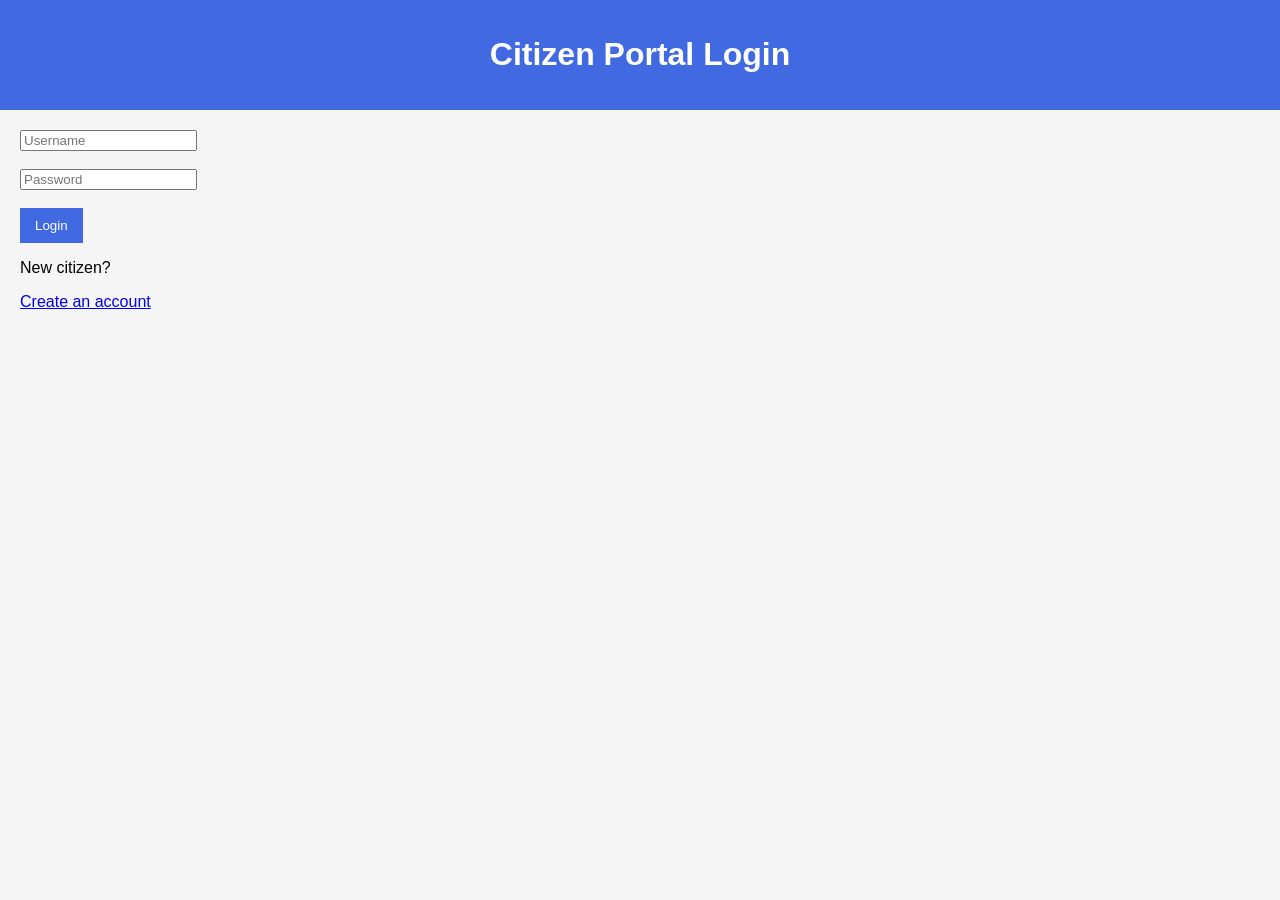
<file: index.html>
<!DOCTYPE html>
<html>

<head>
<title>Mabruenia Citizen Portal</title>
<link rel="stylesheet" href="style.css">
</head>

<body onload="checkLogin()">

<header>
<h1>Kingdom of Mabruenia</h1>
</header>

<nav>

<a href="index.html">Home</a>
<a href="profile.html">Profile</a>
<a href="announcements.html">Announcements</a>
<a href="admin.html">Admin</a>
<a href="registry.html">Citizen Registry</a>

<button onclick="logout()">Logout</button>

</nav>

<div class="container">

<div class="card">
<h2>Welcome Citizen</h2>
<p>Welcome to the Mabruenia Government Portal.</p>
</div>

</div>

<script src="script.js"></script>

</body>
</html>
</file>
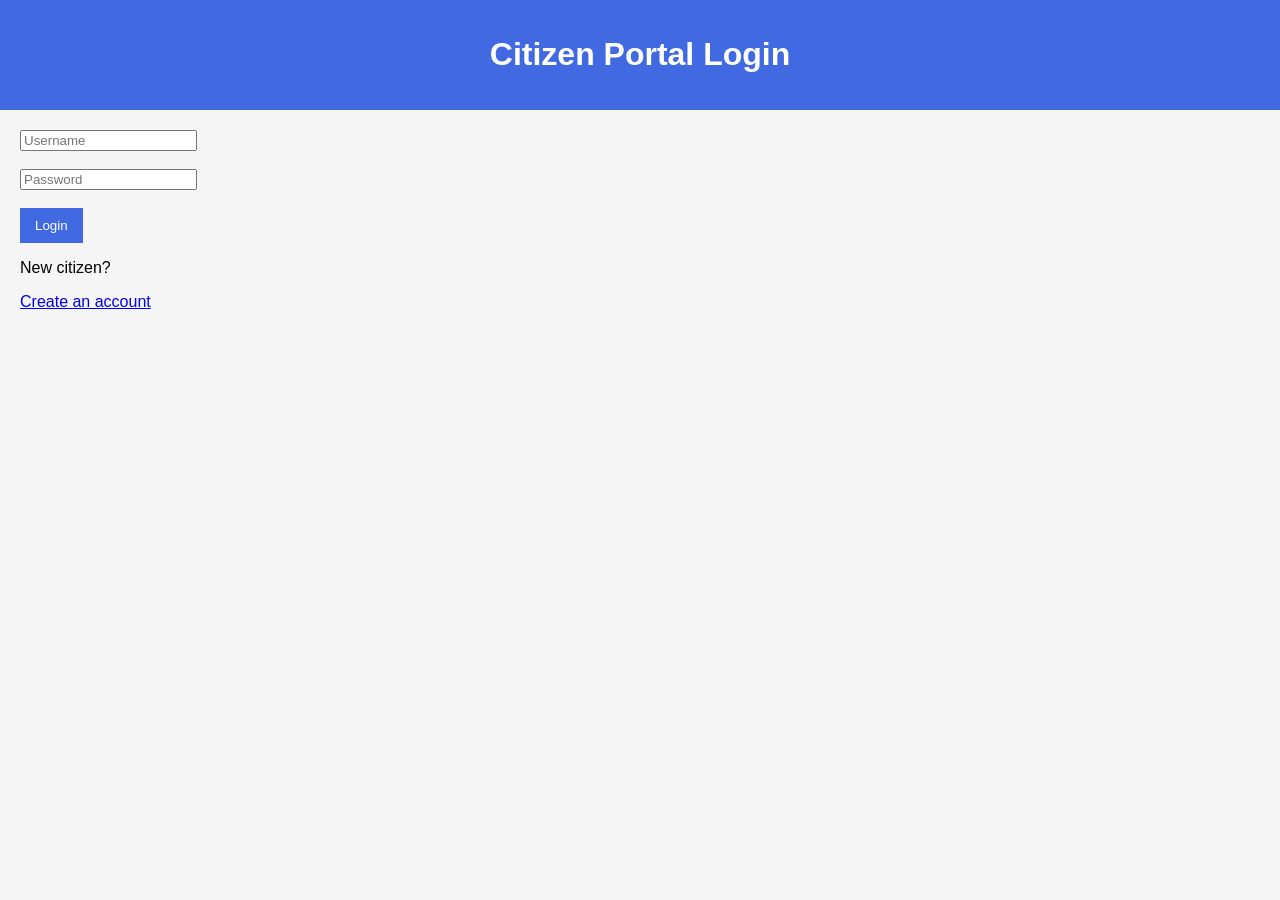
<file: admin.html>
<!DOCTYPE html>
<html>

<head>
<title>Admin Panel</title>
<link rel="stylesheet" href="style.css">
</head>

<body onload="checkLogin()">

<header>
<h1>Government Admin Panel</h1>
</header>

<nav>

<a href="index.html">Home</a>
<a href="announcements.html">Announcements</a>

<button onclick="logout()">Logout</button>

</nav>

<div class="container">

<div class="card">

<h3>Admin Controls</h3>

<p>Post announcements and manage votes here.</p>

</div>

</div>

<script src="script.js"></script>

</body>
</html>
</file>
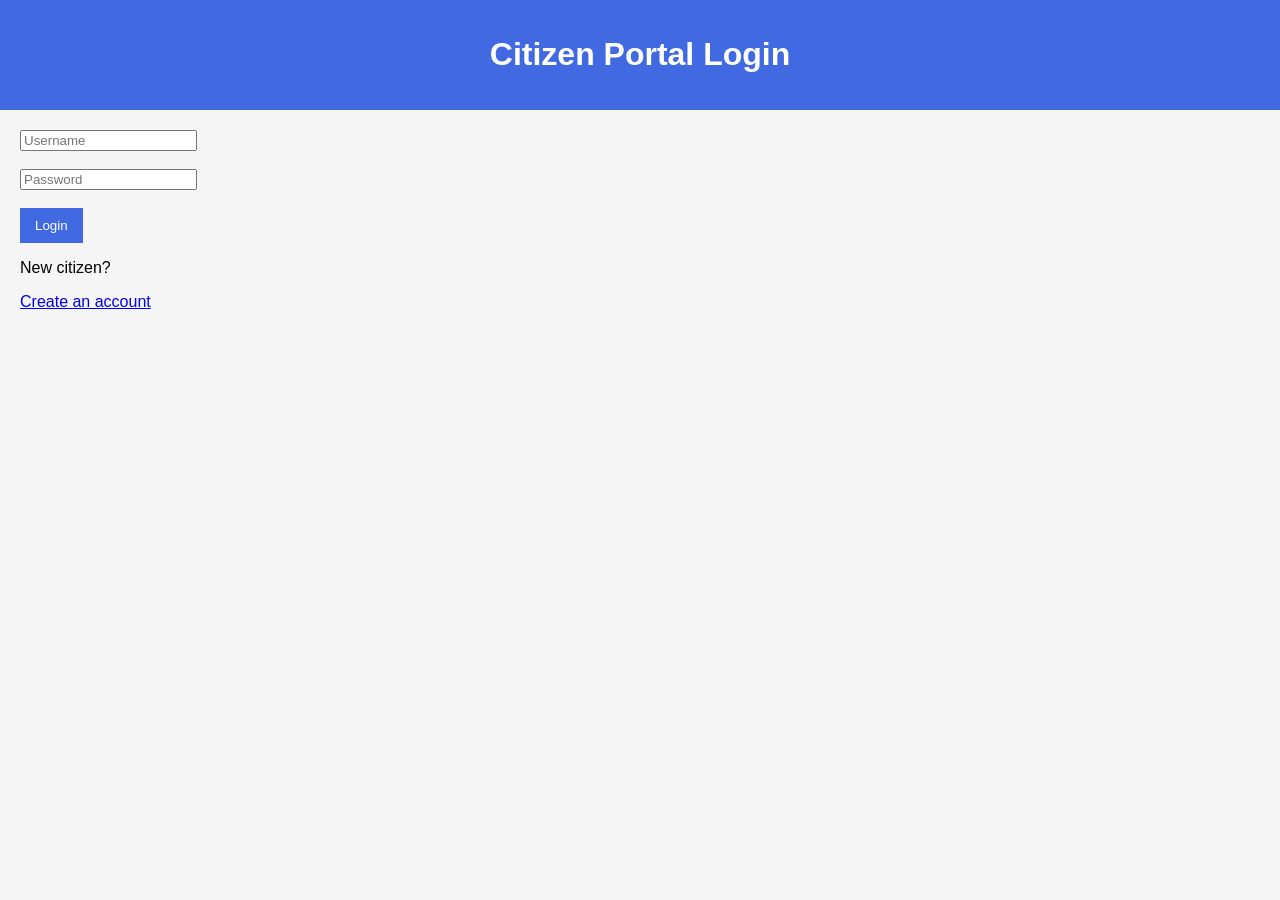
<file: announcements.html>
<!DOCTYPE html>
<html>

<head>
<title>Announcements</title>
<link rel="stylesheet" href="style.css">
</head>

<body onload="checkLogin()">

<header>
<h1>Government Announcements</h1>
</header>

<nav>

<a href="index.html">Home</a>
<a href="profile.html">Profile</a>
<a href="announcements.html">Announcements</a>
<a href="registry.html">Citizen Registry</a>

<button onclick="logout()">Logout</button>

</nav>

<div class="container">

<div class="card">

<h3>Parliament Discusses Anti-Zionism Act

<p>The Parliament of Mabruenia discusses the Anti-Zionism act and what to do with it..</p>

</div>

</div>

<script src="script.js"></script>

</body>
</html>
</file>
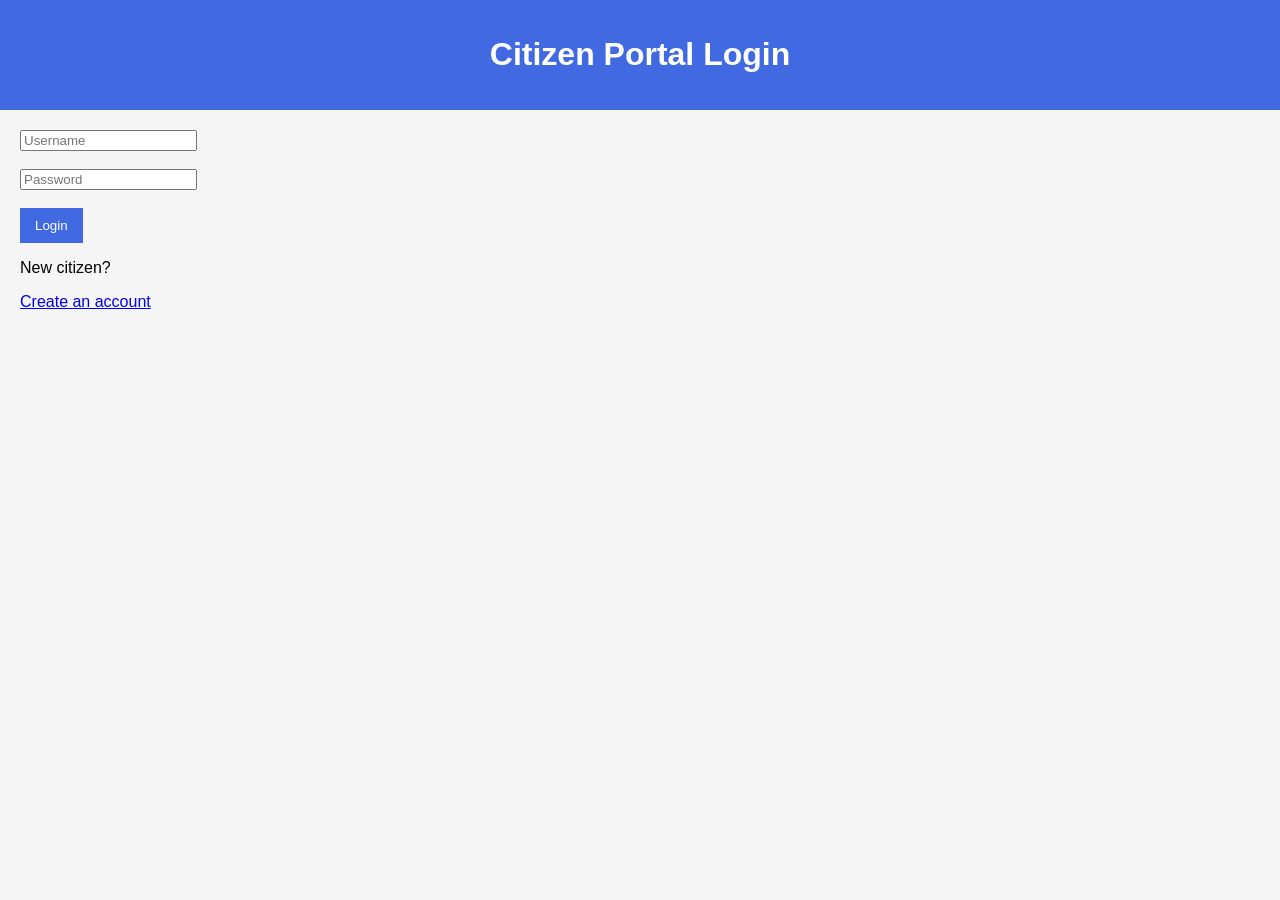
<file: login.html>
<!DOCTYPE html>
<html>

<head>
<title>Mabruenia Portal Login</title>
<link rel="stylesheet" href="style.css">
</head>

<body>

<header>
<h1>Citizen Portal Login</h1>
</header>

<div class="container">

<input id="username" placeholder="Username"><br><br>

<input id="password" type="password" placeholder="Password"><br><br>

<button onclick="login()">Login</button>
<p>New citizen?</p>
<a href="register.html">Create an account</a>

</div>

<script src="script.js"></script>

</body>
</html>
</file>
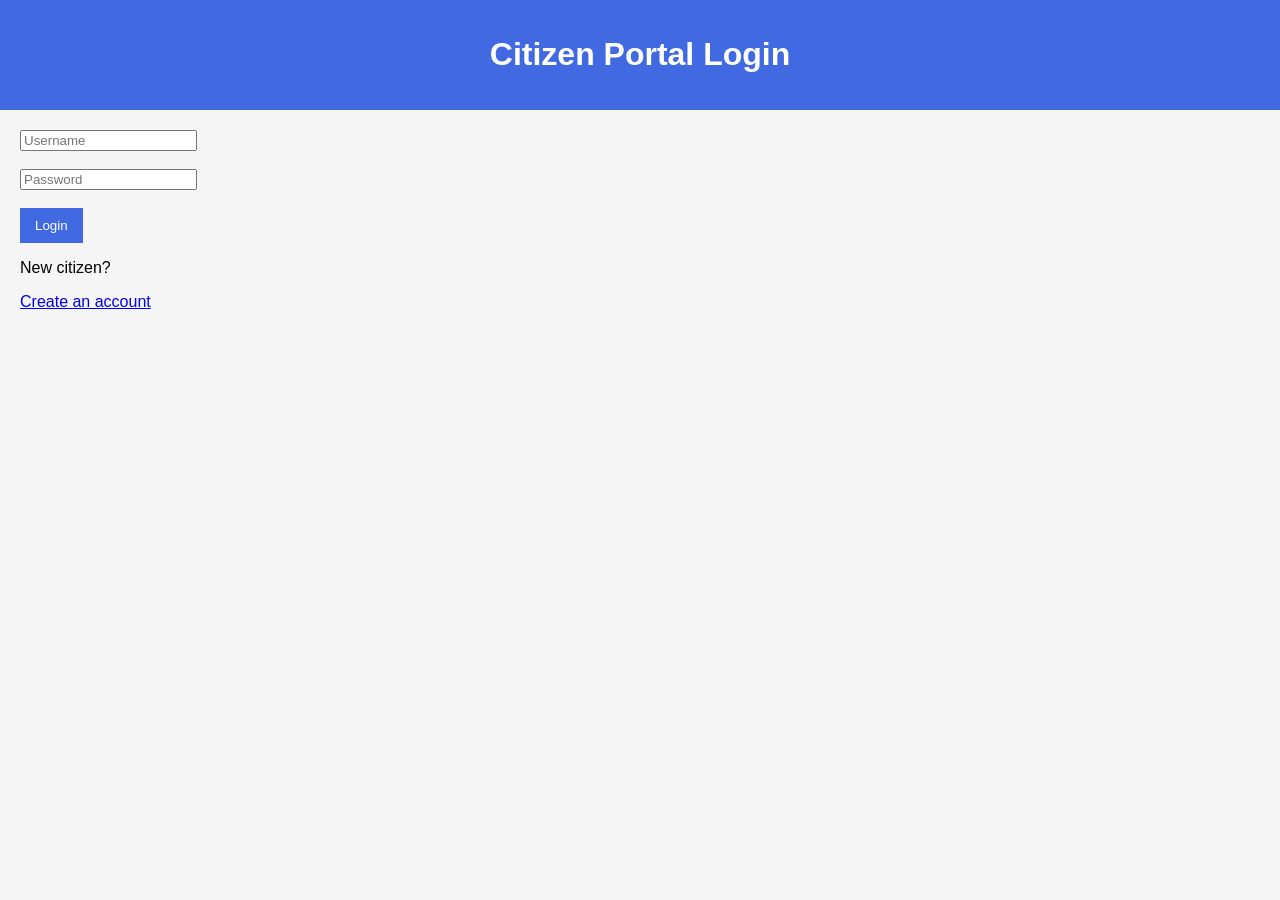
<file: profile.html>
<!DOCTYPE html>
<html>

<head>
<title>Citizen Profile</title>
<link rel="stylesheet" href="style.css">
</head>

<body onload="checkLogin(); loadProfile();">

<header>
<h1>Citizen Profile</h1>
</header>

<nav>

<a href="index.html">Home</a>
<a href="profile.html">Profile</a>
<a href="announcements.html">Announcements</a>
<a href="registry.html">Citizen Registry</a>

<button onclick="logout()">Logout</button>

</nav>

<div class="container">

<div class="card">

<p>Name: <span id="citizenName"></span></p>
<p>Status: Active</p>
<p>Citizenship ID: MB-001</p>

</div>

</div>
<script>

document.getElementById("citizenName").innerText =
localStorage.getItem("currentUser")

</script>
<script src="script.js"></script>

</body>
</html>
</file>
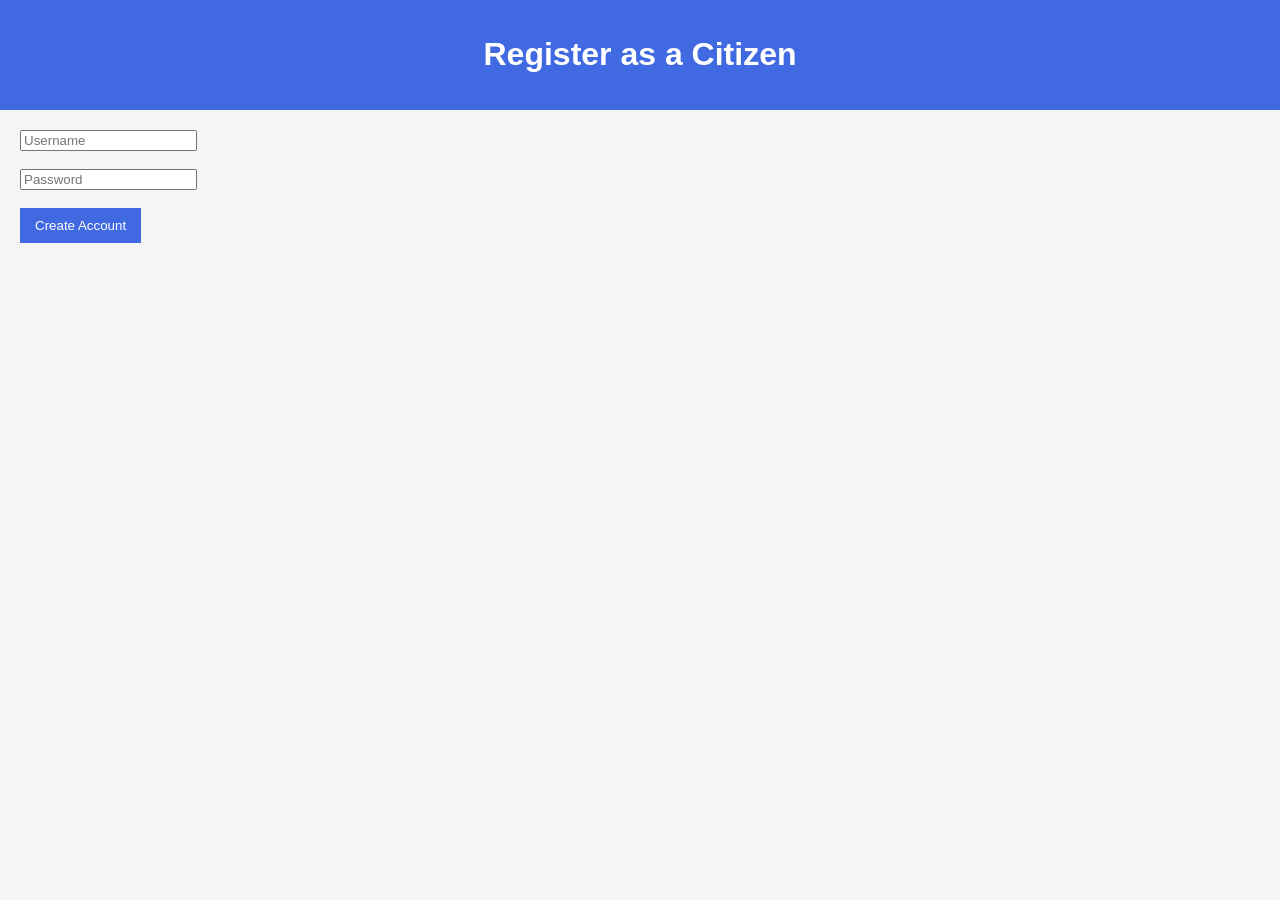
<file: register.html>
<!DOCTYPE html>
<html>

<head>
<title>Citizen Registration</title>
<link rel="stylesheet" href="style.css">
</head>

<body>

<header>
<h1>Register as a Citizen</h1>
</header>

<div class="container">

<input id="newUser" placeholder="Username"><br><br>

<input id="newPass" type="password" placeholder="Password"><br><br>

<button onclick="register()">Create Account</button>

</div>

<script src="script.js"></script>

</body>
</html>
</file>
<file: style.css>
body{
font-family: Arial;
margin:0;
background:#f5f5f5;
}

header{
background:royalblue;
color:white;
padding:15px;
text-align:center;
}

nav{
background:crimson;
padding:10px;
text-align:center;
}

nav a{
color:white;
margin:10px;
text-decoration:none;
font-weight:bold;
}

.container{
padding:20px;
}

button{
background:royalblue;
color:white;
border:none;
padding:10px 15px;
cursor:pointer;
}

button:hover{
background:crimson;
}

.card{
background:white;
padding:15px;
margin:10px 0;
border-radius:6px;
box-shadow:0 0 5px rgba(0,0,0,0.1);
}
</file>
